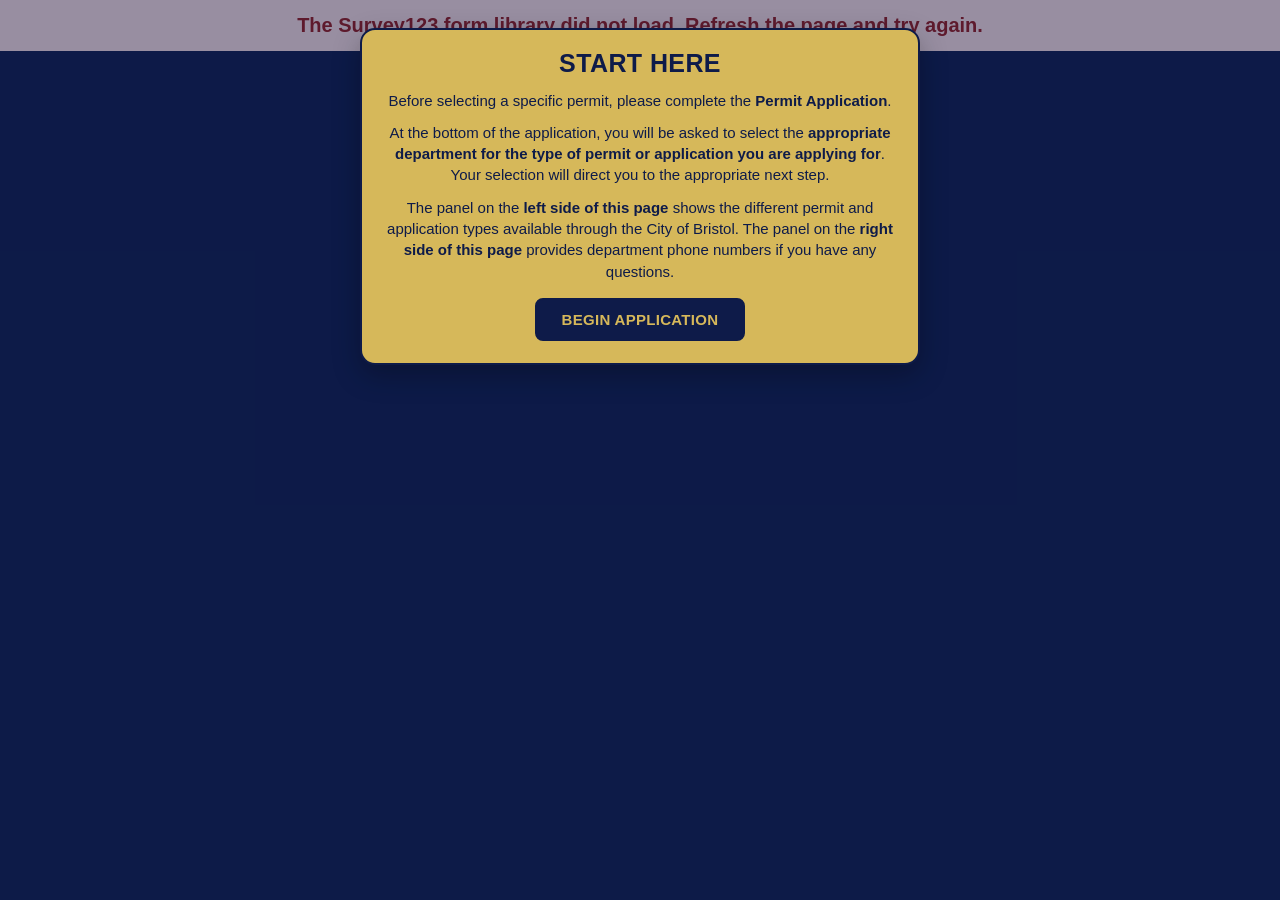
<file: index.html>
<!doctype html>
<html lang="en">
<head>
  <meta charset="utf-8">
  <meta name="viewport" content="width=device-width, initial-scale=1">
  <meta name="referrer" content="strict-origin-when-cross-origin">
  <title>City of Bristol Permit Application</title>
  <link rel="stylesheet" href="styles.css">
  <link rel="stylesheet" href="splash.css">
  <script src="config.js"></script>
  <script src="https://survey123.arcgis.com/api/jsapi/"></script>
  <script defer src="router.js"></script>
</head>
<body>
  <div id="start-splash" role="dialog" aria-modal="true" aria-labelledby="start-splash-title">
    <div id="start-splash-card">
      <h1 id="start-splash-title">START HERE</h1>
      <p>Before selecting a specific permit, please complete the <strong>Permit Application</strong>.</p>
      <p>At the bottom of the application, you will be asked to select the <strong>appropriate department for the type of permit or application you are applying for</strong>. Your selection will direct you to the appropriate next step.</p>
      <p>The panel on the <strong>left side of this page</strong> shows the different permit and application types available through the City of Bristol. The panel on the <strong>right side of this page</strong> provides department phone numbers if you have any questions.</p>
      <button id="begin-application" type="button">BEGIN APPLICATION</button>
    </div>
  </div>

  <div id="router-status" role="status" aria-live="polite"></div>
  <div id="permit-bar" aria-hidden="true"></div>
  <main id="formDiv"></main>
  <noscript>This permit application requires JavaScript.</noscript>

  <script>
    (function () {
      var splash = document.getElementById('start-splash');
      var button = document.getElementById('begin-application');
      if (button && splash) {
        button.addEventListener('click', function () {
          splash.classList.add('is-hidden');
        });
      }
    }());
  </script>
</body>
</html>
</file>
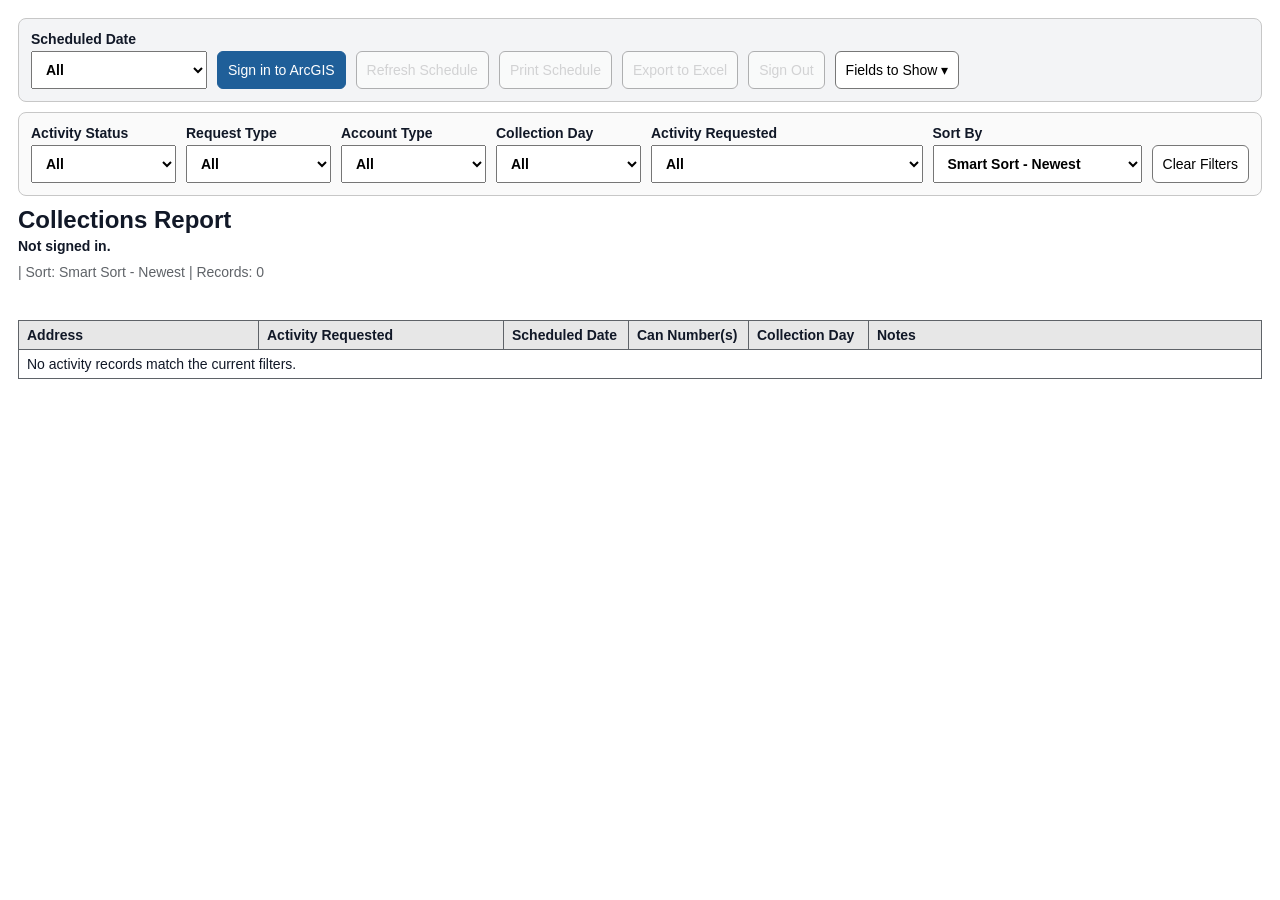
<file: collections_schedule_oauth.html>
<!doctype html>
<html lang="en">
<head>
<meta charset="utf-8">
<meta name="viewport" content="width=device-width, initial-scale=1">
<title>Collections Report</title>
<style>
:root{--border:#5f6368;--soft:#f3f4f6;--text:#111827;--muted:#5f6368;--accent:#1f5f99}
*{box-sizing:border-box}
body{margin:0;padding:18px;font-family:Arial,Helvetica,sans-serif;color:var(--text);background:#fff;font-size:14px}
.toolbar,.filters{display:flex;flex-wrap:wrap;gap:10px;align-items:end;margin:0 0 10px;padding:12px;border:1px solid #c7c7c7;border-radius:8px;background:var(--soft)}
.filters{background:#fafafa}
label{display:flex;flex-direction:column;gap:4px;font-weight:600}
select,input,button{font:inherit;min-height:38px;padding:7px 10px}
select{min-width:145px}
button{cursor:pointer;border:1px solid #777;border-radius:6px;background:#fff}
button.primary{background:var(--accent);color:#fff;border-color:var(--accent)}
button:disabled{opacity:.55;cursor:not-allowed}
.custom-range{display:none;gap:10px;align-items:end}
.fields-wrap{position:relative}
.fields-panel{display:none;position:absolute;z-index:20;top:42px;right:0;min-width:230px;padding:10px;border:1px solid #999;border-radius:6px;background:#fff;box-shadow:0 2px 10px rgba(0,0,0,.2)}
.fields-panel.open{display:block}
.fields-panel label{display:flex;flex-direction:row;align-items:center;gap:8px;font-weight:400;margin:5px 0}
.fields-panel input{min-height:auto;padding:0}
h1{margin:0 0 4px;font-size:24px}
.meta{color:var(--muted);margin-bottom:8px}
.auth{margin-bottom:10px;font-weight:600}
.status{margin:8px 0 12px;min-height:20px;font-weight:600}
.table-wrap{overflow-x:auto;width:100%}
table{width:100%;border-collapse:collapse;table-layout:fixed}
thead{display:table-header-group}
th,td{border:1px solid var(--border);padding:6px 8px;vertical-align:top}
th{background:#e7e7e7;text-align:left;white-space:nowrap;overflow:visible;text-overflow:clip}
th.col-address,td.col-address{width:240px;min-width:240px;max-width:240px;white-space:normal;overflow-wrap:anywhere}
th.col-ownerName,td.col-ownerName{width:240px;min-width:240px;max-width:240px;white-space:normal;overflow-wrap:anywhere}
th.col-requestType,td.col-requestType{width:120px;min-width:120px;white-space:nowrap}
th.col-accountType,td.col-accountType{width:120px;min-width:120px;white-space:nowrap}
th.col-activity,td.col-activity{width:245px;min-width:245px;max-width:245px;white-space:normal;overflow-wrap:anywhere}
th.col-status,td.col-status{width:125px;min-width:125px;white-space:nowrap}
th.col-scheduled,td.col-scheduled{width:125px;min-width:125px;white-space:nowrap}
th.col-opened,td.col-opened{width:125px;min-width:125px;white-space:nowrap}
th.col-closed,td.col-closed{width:125px;min-width:125px;white-space:nowrap}
th.col-cans,td.col-cans{width:120px;min-width:120px;max-width:120px;white-space:normal;overflow-wrap:anywhere}
th.col-day,td.col-day{width:120px;min-width:120px;white-space:nowrap}
th.col-notes,td.col-notes{width:auto;min-width:260px;white-space:normal;overflow-wrap:anywhere}
tr{break-inside:avoid}
@page{size:landscape;margin:.35in}
@media print{
 body{padding:0;font-size:9pt}
 .toolbar,.filters,.status,.auth{display:none!important}
 h1{font-size:18pt}
 .table-wrap{overflow:visible}
 table{width:100%;min-width:0!important;table-layout:fixed}
 th,td{font-size:8.25pt;padding:4px 5px}
 th{white-space:nowrap;overflow:visible;text-overflow:clip}
 th.col-address,td.col-address{width:210px;white-space:normal;overflow-wrap:anywhere}
 th.col-ownerName,td.col-ownerName{width:210px;white-space:normal;overflow-wrap:anywhere}
 th.col-requestType,td.col-requestType{width:105px}
 th.col-accountType,td.col-accountType{width:105px}
 th.col-activity,td.col-activity{width:205px;white-space:normal;overflow-wrap:anywhere}
 th.col-status,td.col-status{width:110px}
 th.col-scheduled,td.col-scheduled{width:110px}
 th.col-opened,td.col-opened{width:110px}
 th.col-closed,td.col-closed{width:110px}
 th.col-cans,td.col-cans{width:105px;white-space:normal;overflow-wrap:anywhere}
 th.col-day,td.col-day{width:105px}
 th.col-notes,td.col-notes{width:auto;white-space:normal;min-width:180px}
}
</style>
</head>
<body>
<div class="toolbar">
  <label>Scheduled Date
    <select id="rangePreset">
      <option value="today">Today</option>
      <option value="last7">Last 7 Days</option>
      <option value="last30">Last 30 Days</option>
      <option value="custom">Custom Date Range</option>
      <option value="all" selected>All</option>
    </select>
  </label>
  <div id="customRange" class="custom-range">
    <label>From<input type="date" id="fromDate"></label>
    <label>To<input type="date" id="toDate"></label>
  </div>
  <button type="button" id="signInBtn" class="primary">Sign in to ArcGIS</button>
  <button type="button" id="refreshBtn" disabled>Refresh Schedule</button>
  <button type="button" id="printBtn" disabled>Print Schedule</button>
  <button type="button" id="exportBtn" disabled>Export to Excel</button>
  <button type="button" id="signOutBtn" disabled>Sign Out</button>
  <div class="fields-wrap">
    <button type="button" id="fieldsBtn">Fields to Show ▾</button>
    <div id="fieldsPanel" class="fields-panel"></div>
  </div>
</div>
<div class="filters">
  <label>Activity Status<select id="activityStatusFilter"><option value="">All</option></select></label>
  <label>Request Type<select id="requestTypeFilter"><option value="">All</option></select></label>
  <label>Account Type<select id="accountTypeFilter"><option value="">All</option></select></label>
  <label>Collection Day<select id="collectionDayFilter"><option value="">All</option></select></label>
  <label style="flex:1;min-width:240px">Activity Requested<select id="activityTypeFilter"><option value="">All</option></select></label>
  <label>Sort By
    <select id="sortBy">
      <option value="smart" selected>Smart Sort - Newest</option>
      <option value="openedDesc">Opened Date - Newest</option>
      <option value="openedAsc">Opened Date - Oldest</option>
      <option value="scheduledDesc">Scheduled Date - Newest</option>
      <option value="scheduledAsc">Scheduled Date - Oldest</option>
      <option value="addressAsc">Address A-Z</option>
    </select>
  </label>
  <button type="button" id="clearFiltersBtn">Clear Filters</button>
</div>
<h1>Collections Report</h1>
<div id="auth" class="auth">Not signed in.</div>
<div id="meta" class="meta"></div>
<div id="status" class="status" aria-live="polite"></div>
<div class="table-wrap"><table><thead id="thead"></thead><tbody id="tbody"><tr><td>Sign in to load the live schedule.</td></tr></tbody></table></div>
<script>
(() => {
  const CLIENT_ID="qo3W5ymZkpyWwyOT";
  const PORTAL="https://www.arcgis.com";
  const AUTHORIZE=PORTAL+"/sharing/rest/oauth2/authorize";
  const TOKEN_URL=PORTAL+"/sharing/rest/oauth2/token/";
  const SERVICE_ROOT="https://services9.arcgis.com/Vhoecg08noPQ7wRF/arcgis/rest/services/Collections_ServiceLocationsV3/FeatureServer";
  const ACTIVITY_URL=SERVICE_ROOT+"/1",SERVICE_LOCATION_URL=SERVICE_ROOT+"/0";
  const REDIRECT_URI="https://jhyder50.github.io/bristol-permit-router-v2/collections_schedule_oauth.html";
  const PAGE_SIZE=2000;
  const BASE_ACTIVITY_FIELDS=["OBJECTID","coll_id","parentglobalid","location_address","location_address2","activity_class","activity_type","scheduled_date","can_nums","dayofweek","account_type","note","activity_status","co_status"];
  const PARENT_FIELDS="*";
  const COLUMN_DEFS=[
    {key:"address",label:"Address",default:true},{key:"ownerName",label:"Owner Name",default:false},
    {key:"requestType",label:"Request Type",default:false},{key:"accountType",label:"Account Type",default:false},
    {key:"activity",label:"Activity Requested",default:true},{key:"status",label:"Activity Status",default:false},
    {key:"scheduled",label:"Scheduled Date",default:true},{key:"opened",label:"Opened Date",default:false},{key:"closed",label:"Closed Date",default:false},
    {key:"cans",label:"Can Number(s)",default:true},{key:"day",label:"Collection Day",default:true},{key:"notes",label:"Notes",default:true}
  ];
  const COLUMN_WIDTHS={address:240,ownerName:240,requestType:120,accountType:120,activity:245,status:125,scheduled:125,opened:125,closed:125,cans:120,day:120};
  const $=id=>document.getElementById(id);
  const rangePreset=$("rangePreset"),customRange=$("customRange"),fromDate=$("fromDate"),toDate=$("toDate");
  const signInBtn=$("signInBtn"),signOutBtn=$("signOutBtn"),refreshBtn=$("refreshBtn"),printBtn=$("printBtn"),exportBtn=$("exportBtn");
  const fieldsBtn=$("fieldsBtn"),fieldsPanel=$("fieldsPanel"),sortBy=$("sortBy");
  const activityStatusFilter=$("activityStatusFilter"),requestTypeFilter=$("requestTypeFilter"),accountTypeFilter=$("accountTypeFilter"),collectionDayFilter=$("collectionDayFilter"),activityTypeFilter=$("activityTypeFilter"),clearFiltersBtn=$("clearFiltersBtn");
  const thead=$("thead"),tbody=$("tbody"),meta=$("meta"),status=$("status"),auth=$("auth");
  let accessToken=sessionStorage.getItem("collections_oauth_access_token")||"",expiresAt=Number(sessionStorage.getItem("collections_oauth_expires_at")||"0"),username=sessionStorage.getItem("collections_oauth_username")||"";
  let allRows=[],currentRangeLabel="",openedFieldName="",closedFieldName="";
  let selectedFields=new Set(COLUMN_DEFS.filter(c=>c.default).map(c=>c.key));

  function clean(v){return v==null?"":String(v).trim()}
  function normGuid(v){return clean(v).replace(/[{}]/g,"").toLowerCase()}
  function esc(v){return clean(v).replaceAll("&","&amp;").replaceAll("<","&lt;").replaceAll(">","&gt;").replaceAll('"',"&quot;").replaceAll("'","&#039;").replaceAll("\n","<br>")}
  function isoLocal(d){return `${d.getFullYear()}-${String(d.getMonth()+1).padStart(2,"0")}-${String(d.getDate()).padStart(2,"0")}`}
  function todayIso(){return isoLocal(new Date())}
  function daysAgoIso(n){const d=new Date();d.setHours(0,0,0,0);d.setDate(d.getDate()-n);return isoLocal(d)}
  function displayIso(iso){if(!iso)return"";const p=iso.split("-");return p.length===3?`${p[1]}/${p[2]}/${p[0]}`:iso}
  function dateMs(v){const n=Number(v);return Number.isFinite(n)?n:0}
  function arcDate(ms){if(!ms)return"";const d=new Date(Number(ms));return Number.isNaN(d.getTime())?"":isoLocal(d)}
  function randomString(len=64){const chars="ABCDEFGHIJKLMNOPQRSTUVWXYZabcdefghijklmnopqrstuvwxyz0123456789-._~";const a=new Uint32Array(len);crypto.getRandomValues(a);return Array.from(a,x=>chars[x%chars.length]).join("")}
  function base64url(buf){return btoa(String.fromCharCode(...new Uint8Array(buf))).replace(/\+/g,"-").replace(/\//g,"_").replace(/=+$/ ,"")}
  async function challenge(verifier){return base64url(await crypto.subtle.digest("SHA-256",new TextEncoder().encode(verifier)))}
  function setAuthUI(){const signed=!!accessToken;signInBtn.disabled=signed;signOutBtn.disabled=!signed;refreshBtn.disabled=!signed;printBtn.disabled=!signed;exportBtn.disabled=!signed;auth.textContent=signed?`Signed in to ArcGIS${username?" as "+username:""}.`:"Not signed in."}
  function saveToken(data){accessToken=data.access_token||"";username=data.username||username||"";expiresAt=Date.now()+((Number(data.expires_in)||1800)*1000)-30000;sessionStorage.setItem("collections_oauth_access_token",accessToken);sessionStorage.setItem("collections_oauth_username",username);sessionStorage.setItem("collections_oauth_expires_at",String(expiresAt));setAuthUI()}
  function clearTokens(){accessToken="";username="";expiresAt=0;["collections_oauth_access_token","collections_oauth_username","collections_oauth_expires_at","collections_pkce_verifier","collections_oauth_state"].forEach(k=>sessionStorage.removeItem(k));setAuthUI()}
  async function beginLogin(){const verifier=randomString(64),state=randomString(32);sessionStorage.setItem("collections_pkce_verifier",verifier);sessionStorage.setItem("collections_oauth_state",state);const params=new URLSearchParams({client_id:CLIENT_ID,response_type:"code",redirect_uri:REDIRECT_URI,code_challenge:await challenge(verifier),code_challenge_method:"S256",state});window.location.assign(AUTHORIZE+"?"+params.toString())}
  async function exchangeCode(code){const verifier=sessionStorage.getItem("collections_pkce_verifier")||"";if(!verifier)throw new Error("PKCE verifier is missing.");const body=new URLSearchParams({f:"json",client_id:CLIENT_ID,grant_type:"authorization_code",redirect_uri:REDIRECT_URI,code,code_verifier:verifier});const r=await fetch(TOKEN_URL,{method:"POST",headers:{"Content-Type":"application/x-www-form-urlencoded","Accept":"application/json"},body});const text=await r.text();let data;try{data=JSON.parse(text)}catch(e){throw new Error(`ArcGIS token exchange returned HTTP ${r.status} ${r.statusText} with non-JSON content.`)}if(data.error)throw new Error(data.error_description||data.error.message||JSON.stringify(data.error));saveToken(data);sessionStorage.removeItem("collections_pkce_verifier");sessionStorage.removeItem("collections_oauth_state")}
  async function ensureToken(){if(accessToken&&Date.now()<expiresAt)return true;clearTokens();return false}

  function getRange(){const p=rangePreset.value;if(p==="all")return{from:null,to:null,label:"All"};if(p==="today"){const t=todayIso();return{from:t,to:t,label:"Today"}}if(p==="last7")return{from:daysAgoIso(6),to:todayIso(),label:"Last 7 Days"};if(p==="last30")return{from:daysAgoIso(29),to:todayIso(),label:"Last 30 Days"};return{from:fromDate.value||null,to:toDate.value||null,label:"Custom Date Range"}}
  function makeWhere(r){const c=[];if(r.from)c.push(`scheduled_date >= DATE '${r.from} 00:00:00'`);if(r.to){const d=new Date(r.to+"T00:00:00");d.setDate(d.getDate()+1);c.push(`scheduled_date < DATE '${isoLocal(d)} 00:00:00'`)}return c.length?c.join(" AND "):"1=1"}
  async function fetchJson(url,options){const resp=await fetch(url,options),text=await resp.text();let data;try{data=JSON.parse(text)}catch(e){throw new Error(`ArcGIS returned HTTP ${resp.status} ${resp.statusText} with non-JSON content.`)}if(data.error)throw new Error(data.error.message||JSON.stringify(data.error));return data}
  async function queryLayer(url,obj){const body=new URLSearchParams({f:"json",token:accessToken,...obj});const data=await fetchJson(url+"/query",{method:"POST",headers:{"Content-Type":"application/x-www-form-urlencoded","Accept":"application/json"},body});return Array.isArray(data.features)?data.features:[]}
  async function queryAllFeatures(url,obj){const all=[];let offset=0;while(true){status.textContent=`Loading activity records… ${offset.toLocaleString()} loaded`;const page=await queryLayer(url,{...obj,resultOffset:String(offset),resultRecordCount:String(PAGE_SIZE)});all.push(...page);if(page.length<PAGE_SIZE)break;offset+=page.length}return all}
  async function activityFields(){const data=await fetchJson(ACTIVITY_URL+`?f=json&token=${encodeURIComponent(accessToken)}`);return Array.isArray(data.fields)?data.fields:[]}
  function normFieldName(s){return clean(s).toLowerCase().replace(/[^a-z0-9]/g,"")}
  async function resolveOpenedField(){if(openedFieldName)return openedFieldName;const fields=await activityFields(),aliases=["openeddate","opendate","dateopened","dateopen"];const hit=fields.find(f=>aliases.includes(normFieldName(f.alias))||aliases.includes(normFieldName(f.name))||(normFieldName(f.alias).includes("open")&&normFieldName(f.alias).includes("date"))||(normFieldName(f.name).includes("open")&&normFieldName(f.name).includes("date")));openedFieldName=hit?hit.name:"";return openedFieldName}
  async function resolveClosedField(){if(closedFieldName)return closedFieldName;const fields=await activityFields(),aliases=["closeddate","closedate","dateclosed","dateclose"];const hit=fields.find(f=>aliases.includes(normFieldName(f.alias))||aliases.includes(normFieldName(f.name))||(normFieldName(f.alias).includes("clos")&&normFieldName(f.alias).includes("date"))||(normFieldName(f.name).includes("clos")&&normFieldName(f.name).includes("date")));closedFieldName=hit?hit.name:"";return closedFieldName}
  async function parentMapFor(activityFeatures){const gids=[...new Set(activityFeatures.map(f=>normGuid((f.attributes||{}).parentglobalid)).filter(Boolean))],map=new Map();for(let i=0;i<gids.length;i+=100){status.textContent=`Loading service details… ${Math.min(i+100,gids.length).toLocaleString()} of ${gids.length.toLocaleString()}`;const vals=gids.slice(i,i+100).map(g=>`'${g.replaceAll("'","''")}'`);const fs=await queryLayer(SERVICE_LOCATION_URL,{where:`GlobalID IN (${vals.join(",")})`,outFields:PARENT_FIELDS,returnGeometry:"false",resultRecordCount:"2000"});fs.forEach(f=>{const a=f.attributes||{};map.set(normGuid(a.GlobalID),a)})}return map}
  function bestAddress(a,p){return clean(a.location_address)||clean(a.location_address2)||clean(p&&p.location_address)||clean(p&&p.location_address_orig)}
  function bestCans(a,p){const vals=[];[a.can_nums,p&&p.can_nums].forEach(v=>{const s=clean(v);if(s&&!vals.includes(s))vals.push(s)});return vals.join(", ")}
  function bestDay(a,p){return clean(a.dayofweek)||clean(p&&p.dayofweek)}
  function bestAccountType(a,p){return clean(a.account_type)||clean(p&&p.account_type)}
  function bestOwnerName(p){if(!p)return"";const candidates=["owner_name","ownername","owner","customer_name","customername","account_name","accountname","property_owner","propertyowner"];for(const k of candidates){if(clean(p[k]))return clean(p[k])}for(const k of Object.keys(p)){const n=k.toLowerCase().replace(/[^a-z0-9]/g,"");if(["ownername","customername","accountname","propertyowner"].includes(n)&&clean(p[k]))return clean(p[k])}return""}
  function uniqueValues(values){return [...new Set(values.map(clean).filter(Boolean))].sort((a,b)=>a.localeCompare(b,undefined,{numeric:true,sensitivity:"base"}))}
  function dayValues(values){const order=["Monday","Tuesday","Wednesday","Thursday","Friday","Saturday","Sunday"],vals=[...new Set(values.map(clean).filter(Boolean))];return vals.sort((a,b)=>{const ai=order.findIndex(x=>x.toLowerCase()===a.toLowerCase()),bi=order.findIndex(x=>x.toLowerCase()===b.toLowerCase());if(ai>=0&&bi>=0)return ai-bi;if(ai>=0)return-1;if(bi>=0)return 1;return a.localeCompare(b)})}
  function populateSelect(select,values,sorter=uniqueValues){const previous=select.value,sorted=sorter(values);select.replaceChildren(new Option("All",""),...sorted.map(v=>new Option(v,v)));if(sorted.includes(previous))select.value=previous}
  function populateFiltersFromRows(){populateSelect(activityStatusFilter,allRows.map(r=>r.status));populateSelect(requestTypeFilter,allRows.map(r=>r.requestType));populateSelect(accountTypeFilter,allRows.map(r=>r.accountType));populateSelect(collectionDayFilter,allRows.map(r=>r.day),dayValues);populateSelect(activityTypeFilter,allRows.map(r=>r.activity))}
  function buildFieldPanel(){fieldsPanel.innerHTML=COLUMN_DEFS.map(c=>`<label><input type="checkbox" data-field="${c.key}" ${selectedFields.has(c.key)?"checked":""}> ${esc(c.label)}</label>`).join("");fieldsPanel.querySelectorAll('input[data-field]').forEach(cb=>cb.addEventListener('change',()=>{const key=cb.dataset.field;if(cb.checked)selectedFields.add(key);else selectedFields.delete(key);if(selectedFields.size===0){cb.checked=true;selectedFields.add(key)}renderTable()}))}
  function filteredRows(){return allRows.filter(r=>(!activityStatusFilter.value||r.status===activityStatusFilter.value)&&(!requestTypeFilter.value||r.requestType===requestTypeFilter.value)&&(!accountTypeFilter.value||r.accountType===accountTypeFilter.value)&&(!collectionDayFilter.value||r.day===collectionDayFilter.value)&&(!activityTypeFilter.value||r.activity===activityTypeFilter.value))}
  function sortRows(rows){const out=[...rows],addr=(a,b)=>a.address.localeCompare(b.address,undefined,{numeric:true,sensitivity:"base"}),asc=(a,b,key)=>(a[key]||Number.MAX_SAFE_INTEGER)-(b[key]||Number.MAX_SAFE_INTEGER)||addr(a,b),desc=(a,b,key)=>(b[key]||0)-(a[key]||0)||addr(a,b);switch(sortBy.value){case"openedDesc":return out.sort((a,b)=>desc(a,b,"openedMs"));case"openedAsc":return out.sort((a,b)=>asc(a,b,"openedMs"));case"scheduledDesc":return out.sort((a,b)=>desc(a,b,"scheduledMs"));case"scheduledAsc":return out.sort((a,b)=>asc(a,b,"scheduledMs"));case"addressAsc":return out.sort(addr);default:return out.sort((a,b)=>{const ae=a.status.toLowerCase()==="scheduled"&&a.scheduledMs?a.scheduledMs:a.openedMs,be=b.status.toLowerCase()==="scheduled"&&b.scheduledMs?b.scheduledMs:b.openedMs;return (be||0)-(ae||0)||addr(a,b)})}}
  function visibleColumns(){return COLUMN_DEFS.filter(c=>selectedFields.has(c.key))}
  function renderTable(){const cols=visibleColumns(),rows=sortRows(filteredRows()),table=thead.closest("table"),fixedWidth=cols.filter(c=>c.key!=="notes").reduce((sum,c)=>sum+(COLUMN_WIDTHS[c.key]||120),0);table.style.minWidth=`${fixedWidth+(cols.some(c=>c.key==="notes")?260:0)}px`;thead.innerHTML='<tr>'+cols.map(c=>`<th class="col-${c.key}">${esc(c.label)}</th>`).join('')+'</tr>';tbody.innerHTML=rows.length?rows.map(r=>'<tr>'+cols.map(c=>`<td class="col-${c.key}" title="${esc(r[c.key]).replaceAll('<br>',' ')}">${esc(r[c.key])}</td>`).join('')+'</tr>').join(''):`<tr><td colspan="${cols.length}">No activity records match the current filters.</td></tr>`;const active=[];if(activityStatusFilter.value)active.push(`Activity Status: ${activityStatusFilter.value}`);if(requestTypeFilter.value)active.push(`Request Type: ${requestTypeFilter.value}`);if(accountTypeFilter.value)active.push(`Account Type: ${accountTypeFilter.value}`);if(collectionDayFilter.value)active.push(`Collection Day: ${collectionDayFilter.value}`);if(activityTypeFilter.value)active.push(`Activity Requested: ${activityTypeFilter.value}`);const sortLabel=sortBy.options[sortBy.selectedIndex]?.text||"";meta.textContent=`${currentRangeLabel} | Sort: ${sortLabel} | Records: ${rows.length.toLocaleString()}${active.length?" | "+active.join(" | "):""}`}
  function excelEscape(v){return esc(v).replaceAll("<br>","<br/>")}
  function exportExcel(){const cols=visibleColumns(),rows=sortRows(filteredRows());if(!rows.length){status.textContent="No records match the current filters to export.";return}const table=`<table border="1"><thead><tr>${cols.map(c=>`<th>${excelEscape(c.label)}</th>`).join("")}</tr></thead><tbody>${rows.map(r=>`<tr>${cols.map(c=>`<td>${excelEscape(r[c.key])}</td>`).join("")}</tr>`).join("")}</tbody></table>`;const html=`<!doctype html><html><head><meta charset="utf-8"><style>table{border-collapse:collapse;font-family:Arial,sans-serif}th,td{border:1px solid #666;padding:5px;vertical-align:top}th{font-weight:bold;background:#e7e7e7}</style></head><body><h2>Collections Report</h2><p>${excelEscape(meta.textContent)}</p>${table}</body></html>`;const blob=new Blob(["\ufeff",html],{type:"application/vnd.ms-excel;charset=utf-8"}),a=document.createElement("a");a.href=URL.createObjectURL(blob);a.download=`Collections_Report_${todayIso()}.xls`;document.body.appendChild(a);a.click();const href=a.href;a.remove();setTimeout(()=>URL.revokeObjectURL(href),1000);status.textContent=`Exported ${rows.length.toLocaleString()} records to Excel.`}
  async function loadSchedule(){const r=getRange();if(rangePreset.value==="custom"){if(!r.from||!r.to){status.textContent="Choose both From and To dates.";return}if(r.from>r.to){status.textContent="The From date cannot be after the To date.";return}}if(!await ensureToken()){status.textContent="Sign in to ArcGIS to load the schedule.";return}const [openedField,closedField]=await Promise.all([resolveOpenedField(),resolveClosedField()]),outFields=[...BASE_ACTIVITY_FIELDS,...(openedField&&!BASE_ACTIVITY_FIELDS.includes(openedField)?[openedField]:[]),...(closedField&&!BASE_ACTIVITY_FIELDS.includes(closedField)&&closedField!==openedField?[closedField]:[])].join(",");const activities=await queryAllFeatures(ACTIVITY_URL,{where:makeWhere(r),outFields,returnGeometry:"false",orderByFields:"OBJECTID ASC"}),parents=await parentMapFor(activities);allRows=activities.map(f=>{const a=f.attributes||{},p=parents.get(normGuid(a.parentglobalid))||{},scheduledMs=dateMs(a.scheduled_date),openedMs=openedField?dateMs(a[openedField]):0,closedMs=closedField?dateMs(a[closedField]):0;return{address:bestAddress(a,p),ownerName:bestOwnerName(p),requestType:clean(a.activity_class),accountType:bestAccountType(a,p),activity:clean(a.activity_type),status:clean(a.activity_status),scheduled:displayIso(arcDate(scheduledMs)),opened:displayIso(arcDate(openedMs)),closed:displayIso(arcDate(closedMs)),scheduledMs,openedMs,closedMs,cans:bestCans(a,p),day:bestDay(a,p),notes:clean(a.note)}});populateFiltersFromRows();currentRangeLabel=!r.from&&!r.to?"All activity records":r.from===r.to?`${r.label}: ${displayIso(r.from)}`:`${r.label}: ${displayIso(r.from)} - ${displayIso(r.to)}`;status.textContent=openedField?"":"Opened Date field was not found in the Activity layer.";renderTable()}
  async function handleCallback(){const q=new URLSearchParams(location.search),code=q.get("code"),returnedState=q.get("state");if(!code)return false;const expected=sessionStorage.getItem("collections_oauth_state");if(!expected||returnedState!==expected)throw new Error("OAuth state validation failed.");status.textContent="Completing ArcGIS sign-in…";await exchangeCode(code);history.replaceState({},document.title,REDIRECT_URI);try{await loadSchedule()}catch(e){status.textContent="Signed in, but ArcGIS data load failed: "+e.message}return true}
  buildFieldPanel();renderTable();
  rangePreset.addEventListener("change",()=>{customRange.style.display=rangePreset.value==="custom"?"flex":"none";if(accessToken&&rangePreset.value!=="custom")loadSchedule().catch(e=>status.textContent=e.message)});
  [fromDate,toDate].forEach(el=>el.addEventListener('change',()=>{if(accessToken&&rangePreset.value==='custom'&&fromDate.value&&toDate.value)loadSchedule().catch(e=>status.textContent=e.message)}));
  [activityStatusFilter,requestTypeFilter,accountTypeFilter,collectionDayFilter,activityTypeFilter,sortBy].forEach(el=>el.addEventListener('change',renderTable));
  clearFiltersBtn.addEventListener('click',()=>{[activityStatusFilter,requestTypeFilter,accountTypeFilter,collectionDayFilter,activityTypeFilter].forEach(el=>el.value='');sortBy.value='smart';renderTable()});
  fieldsBtn.addEventListener('click',e=>{e.stopPropagation();fieldsPanel.classList.toggle('open')});document.addEventListener('click',e=>{if(!fieldsPanel.contains(e.target)&&e.target!==fieldsBtn)fieldsPanel.classList.remove('open')});
  signInBtn.addEventListener("click",()=>beginLogin().catch(e=>status.textContent=e.message));signOutBtn.addEventListener("click",()=>{clearTokens();allRows=[];currentRangeLabel="";tbody.innerHTML='<tr><td>Sign in to load the live schedule.</td></tr>';meta.textContent="";status.textContent=""});refreshBtn.addEventListener("click",()=>loadSchedule().catch(e=>status.textContent="Live ArcGIS query failed: "+e.message));printBtn.addEventListener("click",()=>window.print());exportBtn.addEventListener("click",exportExcel);
  setAuthUI();handleCallback().then(done=>{if(!done&&accessToken)loadSchedule().catch(e=>status.textContent="ArcGIS data load failed: "+e.message)}).catch(e=>{if(!accessToken)clearTokens();status.textContent="ArcGIS sign-in failed: "+e.message});
})();
</script>
</body>
</html>
</file>
<file: styles.css>
:root {
  font-family: Arial, Helvetica, sans-serif;
  color: #1f2937;
  background: #0E1B49;
}
* { box-sizing: border-box; }
html, body { margin: 0; min-height: 100%; background: #0E1B49; }
body { min-height: 100vh; }
#router-status {
  min-height: 0;
  padding: 0;
  text-align: center;
  font-size: 20px;
  font-weight: 700;
  color: #FFD166;
}
#router-status:not(:empty) { padding: 14px 12px; }
#router-status.error { color: #991b1b; background: #fee2e2; }

/* Blank Bristol navy title bar. Survey123's own header is hidden. */
#permit-bar {
  width: 100%;
  height: 44px;
  margin: 0;
  padding: 0;
  background: #0E1B49;
}

#formDiv.hidden { visibility: hidden; height: 0; min-height: 0; overflow: hidden; }
#formDiv {
  width: 100%;
  margin: 0;
  background: #0E1B49;
}
#formDiv iframe {
  display: block;
  width: 100% !important;
  min-height: 900px;
  border: 0;
  background: #0E1B49;
}
</file>
<file: splash.css>
#start-splash{position:fixed;inset:0;z-index:9999;display:flex;align-items:flex-start;justify-content:center;padding:28px 16px 16px;background:rgba(14,27,73,.42)}#start-splash.is-hidden{display:none}#start-splash-card{width:min(560px,calc(100vw - 32px));background:#D6B85A;color:#0E1B49;border:2px solid #0E1B49;border-radius:15px;box-shadow:0 10px 28px rgba(0,0,0,.28);padding:20px 24px 22px;text-align:center;font-family:Arial,Helvetica,sans-serif}#start-splash-card h1{margin:0 0 12px;font-size:25px;line-height:1.1;font-weight:800;letter-spacing:.4px;color:#0E1B49}#start-splash-card p{margin:0 0 11px;font-size:15px;line-height:1.42;color:#0E1B49}#begin-application{display:inline-block;min-width:210px;margin-top:5px;padding:11px 20px;border:2px solid #0E1B49;border-radius:8px;background:#0E1B49;color:#D6B85A;font:inherit;font-size:15px;font-weight:800;letter-spacing:.3px;cursor:pointer}#begin-application:hover,#begin-application:focus-visible{background:#17275f;outline:3px solid rgba(255,255,255,.85);outline-offset:2px}@media(max-width:640px){#start-splash{padding-top:16px}#start-splash-card{padding:17px 16px 18px}#start-splash-card h1{font-size:22px}#start-splash-card p{font-size:14px}#begin-application{width:100%;min-width:0}}
</file>
